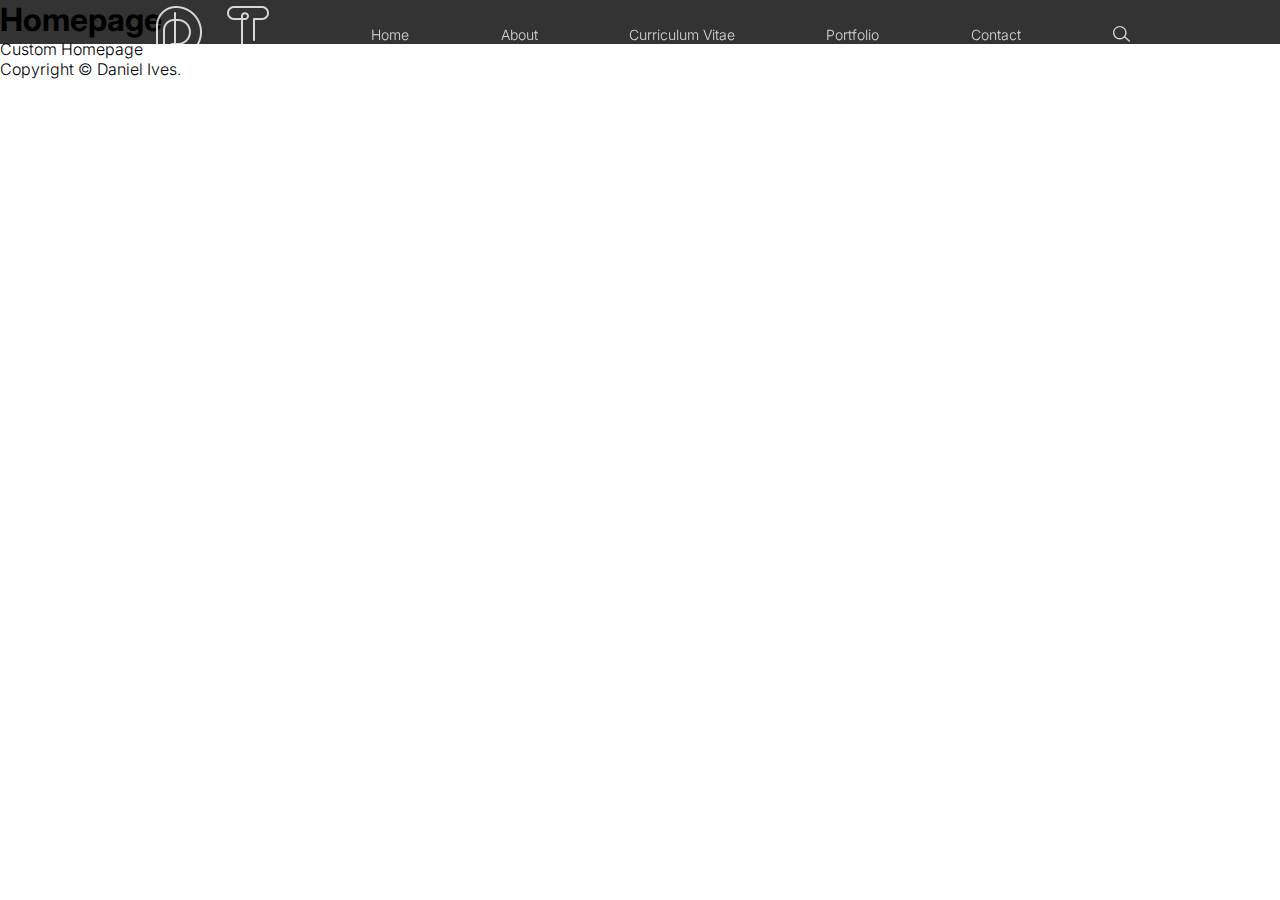
<file: index.html>
<!DOCTYPE html>
<html lang="en" class="h-100">
<head>
    <meta charset="UTF-8">
    <meta http-equiv="X-UA-Compatible" content="IE=edge">
    <meta name="viewport" content="width=device-width, initial-scale=1.0">
    <title>Homepage - danives.github.io</title>
    <link rel="preconnect" href="https://fonts.gstatic.com">
    <link href="https://fonts.googleapis.com/css2?family=Inter:wght@300;400&display=swap" rel="stylesheet">
    <link href="https://cdn.jsdelivr.net/npm/bootstrap@5.3.6/dist/css/bootstrap.min.css" rel="stylesheet" integrity="sha384-4Q6Gf2aSP4eDXB8Miphtr37CMZZQ5oXLH2yaXMJ2w8e2ZtHTl7GptT4jmndRuHDT" crossorigin="anonymous">
    
    <link rel="stylesheet" href="style.css">
</head>
<body class="d-flex flex-column h-100">

    <div class="nav-container">
        <nav>
            <ul class="mobile-nav" style="padding-left: 0px;">
                <li>
                    <a href="/website/" class="mobile-site-logo">
                        <img src="[data-uri]" alt="D"/><img src="[data-uri]" alt="I" />
                    </a>
                </li>
                <li>
                    <div class="link-bag"></div>
                </li>
                <li>
                    <div class="menu-icon-container">
                        <div class="menu-icon">
                            <span class="line-1"></span>
                            <span class="line-2"></span>
                        </div>
                    </div>
                </li>
            </ul>

            <ul class="desktop-nav">
                <li>
                    <a href="/website/" class="desktop-site-logo" style="border: none;">
                        <img src="[data-uri]" alt="D"/>
                        <img src="[data-uri]" alt="I" />
                    </a>
                </li>
                <li>
                    <a href="/website/">Home</a>
                </li>
                <li>
                    <a href="/website/about.html">About</a>
                </li>
                <li>
                    <a href="#">Curriculum Vitae</a>
                </li>
                <li>
                    <a href="#">Portfolio</a>
                </li>
                <li>
                    <a href="#">Contact</a>
                </li>
                <li>
                    <a href="#" class="link-search"></a>
                </li>
            </ul>
        </nav>

        <!-- End of navigation menu items -->

        <div class="search-container hide">
            <div class="link-search"></div>
            <div class="search-bar">
                <form action="">
                    <input type="text" placeholder="Search danives.github.io">
                </form>
            </div>
            <div class="link-close"></div>

            <div class="quick-links">
                <h2>Quick Links</h2>
                <ul>
                    <li>
                        <a href="#">Test Quick</a>
                    </li>
                </ul>
            </div>
        </div>


        <div class="mobile-search-container">
            <div class="link-search"></div>
            <div class="search-bar">
                <form action="">
                    <input type="text" placeholder="Search danives.github.io">
                </form>
            </div>
            <span class="cancel-btn">Cancel</span>

            <div class="quick-links">
                <h2>Quick Links</h2>
                <ul>
                    <li>
                        <a href="#">Test Quick 2</a>
                    </li>
                </ul>
            </div>
        </div>
        

    </div>

    <main class="flex-shrink-0"> 
        <div class="container"> 
            <h1>Homepage</h1> 
            <p>Custom Homepage</p>
        </div> 
    </main>

    <footer class="footer mt-auto py-3"> 
        <div class="footer-container"> 
            <span class="text-body-secondary">Copyright &copy; Daniel Ives.</span> 
        </div> 
    </footer>

    <div class="overlay"></div>
    
    <script src="main.js"></script>
    <script src="https://cdn.jsdelivr.net/npm/@popperjs/core@2.11.8/dist/umd/popper.min.js" integrity="sha384-I7E8VVD/ismYTF4hNIPjVp/Zjvgyol6VFvRkX/vR+Vc4jQkC+hVqc2pM8ODewa9r" crossorigin="anonymous"></script>
    <script src="https://cdn.jsdelivr.net/npm/bootstrap@5.3.6/dist/js/bootstrap.min.js" integrity="sha384-RuyvpeZCxMJCqVUGFI0Do1mQrods/hhxYlcVfGPOfQtPJh0JCw12tUAZ/Mv10S7D" crossorigin="anonymous"></script>
</body>
</html>
</file>
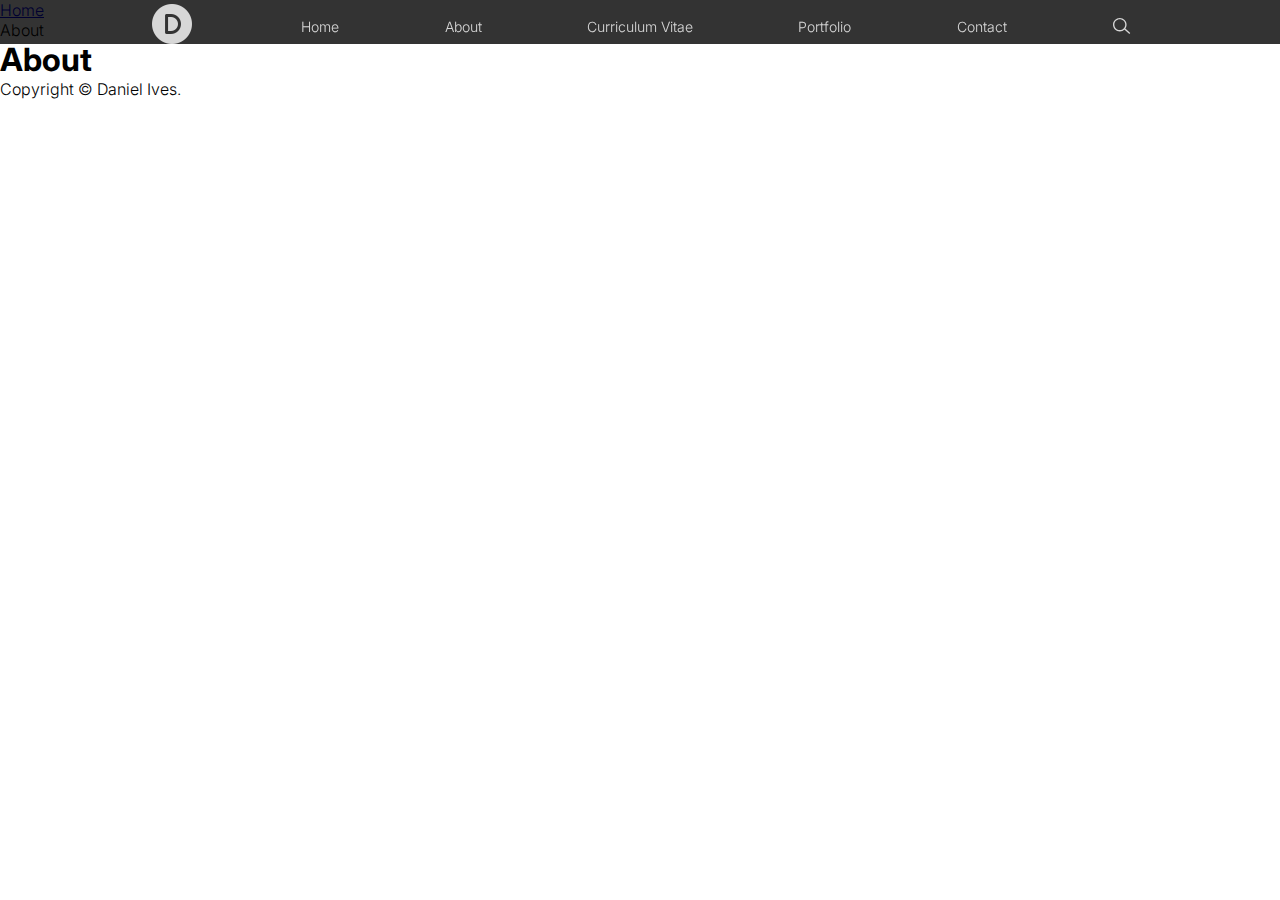
<file: about.html>
<!DOCTYPE html>
<html lang="en" class="h-100">
<head>
    <meta charset="UTF-8">
    <meta http-equiv="X-UA-Compatible" content="IE=edge">
    <meta name="viewport" content="width=device-width, initial-scale=1.0">
    <title>About / Daniel Ives · Personal Website</title>
    <link rel="icon" type="image/x-icon" href="favicon.ico">
    <link rel="preconnect" href="https://fonts.gstatic.com">
    <link href="https://fonts.googleapis.com/css2?family=Inter:wght@300;400&display=swap" rel="stylesheet">
    <link href="https://cdn.jsdelivr.net/npm/bootstrap@5.3.6/dist/css/bootstrap.min.css" rel="stylesheet" integrity="sha384-4Q6Gf2aSP4eDXB8Miphtr37CMZZQ5oXLH2yaXMJ2w8e2ZtHTl7GptT4jmndRuHDT" crossorigin="anonymous">
    <link rel="stylesheet" href="style.css">
</head>
<body class="d-flex flex-column h-100">

    <div class="nav-container">
        <nav>
            <ul class="mobile-nav" style="padding-left: 0px;">
                <li>
                    <a href="/" class="mobile-site-logo">
                        <img src="[data-uri]" alt="Logo">
                    </a>
                </li>
                <li>
                    <!--<a href="#" class="link-search"></a>-->
                </li>
                <li>
                    <div class="menu-icon-container">
                        <div class="menu-icon">
                            <span class="line-1"></span>
                            <span class="line-2"></span>
                        </div>
                    </div>
                </li>
            </ul>

            <ul class="desktop-nav">
                <li>
                    <a href="/" class="desktop-site-logo" style="border: none;">
                        <!--<img src="[data-uri]" alt="D"/>
                        <img src="[data-uri]" alt="I" />-->
                        <img src="[data-uri]" alt="Logo">
                    </a>
                </li>
                <li>
                    <a href="/">Home</a>
                </li>
                <li>
                    <a href="/about">About</a>
                </li>
                <li>
                    <a href="/cv">Curriculum Vitae</a>
                </li>
                <li>
                    <a href="/portfolio">Portfolio</a>
                </li>
                <li>
                    <a href="/contact">Contact</a>
                </li>
                <li>
                    <a href="#" class="link-search"></a>
                </li>
            </ul>
        </nav>

        <!-- End of navigation menu items -->

        <div class="search-container hide">
            <div class="link-search"></div>
            <div class="search-bar">
                <form action="">
                    <input type="text" placeholder="Search danives.github.io">
                </form>
            </div>
            <div class="link-close"></div>

            <div class="quick-links">
                <h2>Quick Links</h2>
                <ul>
                    <li>
                        <a href="#">Test Quick</a>
                    </li>
                </ul>
            </div>
        </div>


        <div class="mobile-search-container">
            <div class="link-search"></div>
            <div class="search-bar">
                <form action="">
                    <input type="text" placeholder="Search danives.github.io">
                </form>
            </div>
            <span class="cancel-btn">Cancel</span>

            <div class="quick-links">
                <h2>Quick Links</h2>
                <ul>
                    <li>
                        <a href="#">Test Quick 2</a>
                    </li>
                </ul>
            </div>
        </div>
        

    </div>

    <main class="flex-shrink-0"> 
        <div class="container"> 

            <nav style="--bs-breadcrumb-divider: url(&#34;data:image/svg+xml,%3Csvg xmlns='http://www.w3.org/2000/svg' width='8' height='8'%3E%3Cpath d='M2.5 0L1 1.5 3.5 4 1 6.5 2.5 8l4-4-4-4z' fill='%236c757d'/%3E%3C/svg%3E&#34;);" aria-label="breadcrumb">
                <ol class="breadcrumb breadcrumb-chevron p-3 bg-body-tertiary rounded-3">
                    <li class="breadcrumb-item"><a href="/">Home</a></li>
                    <li class="breadcrumb-item active" aria-current="page">About</li>
                </ol>
            </nav>

            <h1>About</h1> 
            <p></p>
        </div> 
    </main>

    <footer class="footer mt-auto py-3"> 
        <div class="footer-container"> 
            <span class="text-body-secondary">Copyright &copy; Daniel Ives.</span> 
        </div> 
    </footer>

    <div class="overlay"></div>
    
    <script src="main.js"></script>
    <script src="https://cdn.jsdelivr.net/npm/@popperjs/core@2.11.8/dist/umd/popper.min.js" integrity="sha384-I7E8VVD/ismYTF4hNIPjVp/Zjvgyol6VFvRkX/vR+Vc4jQkC+hVqc2pM8ODewa9r" crossorigin="anonymous"></script>
    <script src="https://cdn.jsdelivr.net/npm/bootstrap@5.3.6/dist/js/bootstrap.min.js" integrity="sha384-RuyvpeZCxMJCqVUGFI0Do1mQrods/hhxYlcVfGPOfQtPJh0JCw12tUAZ/Mv10S7D" crossorigin="anonymous"></script>
</body>
</html>
</file>
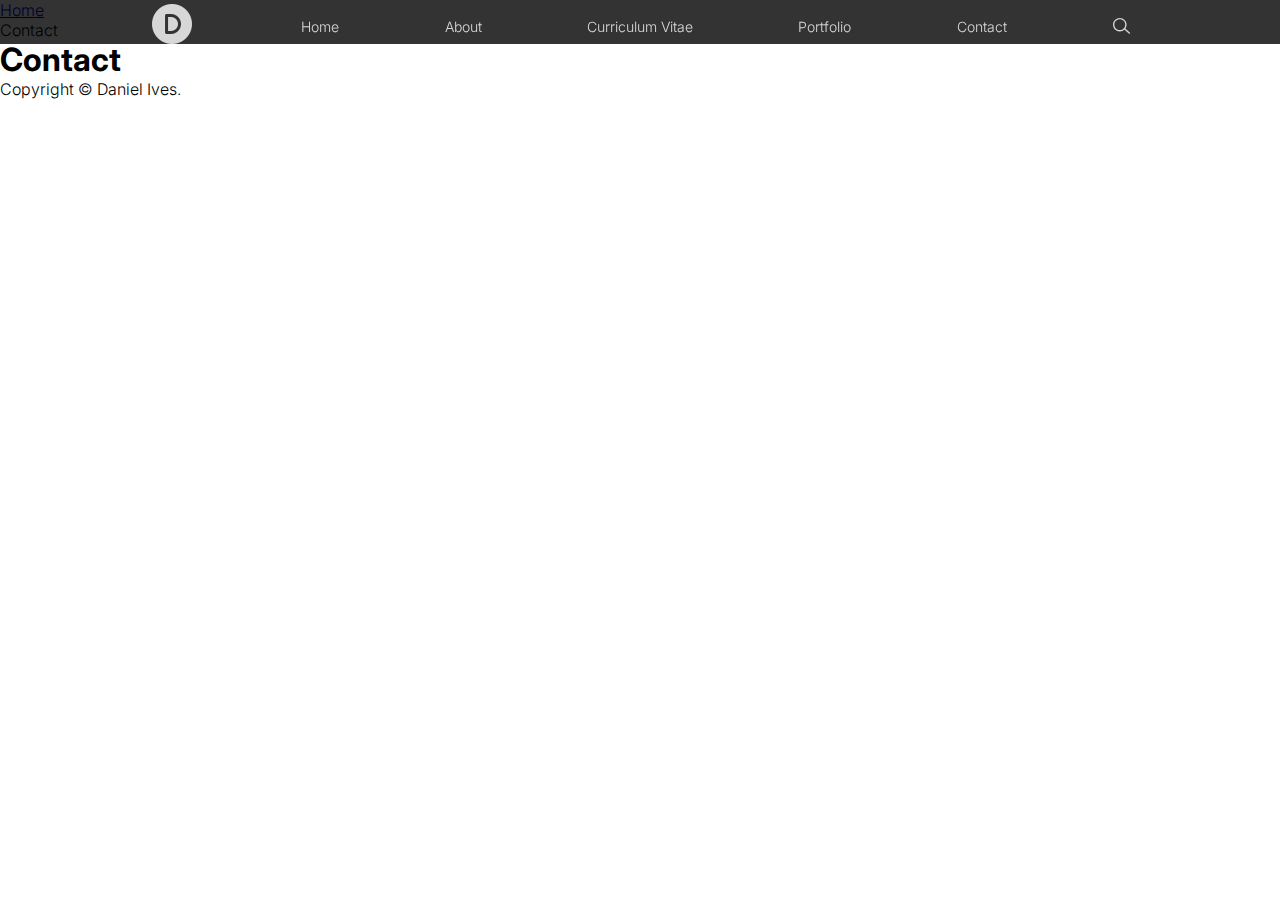
<file: contact.html>
<!DOCTYPE html>
<html lang="en" class="h-100">
<head>
    <meta charset="UTF-8">
    <meta http-equiv="X-UA-Compatible" content="IE=edge">
    <meta name="viewport" content="width=device-width, initial-scale=1.0">
    <title>Contact / Daniel Ives · Personal Website</title>
    <link rel="icon" type="image/x-icon" href="favicon.ico">
    <link rel="preconnect" href="https://fonts.gstatic.com">
    <link href="https://fonts.googleapis.com/css2?family=Inter:wght@300;400&display=swap" rel="stylesheet">
    <link href="https://cdn.jsdelivr.net/npm/bootstrap@5.3.6/dist/css/bootstrap.min.css" rel="stylesheet" integrity="sha384-4Q6Gf2aSP4eDXB8Miphtr37CMZZQ5oXLH2yaXMJ2w8e2ZtHTl7GptT4jmndRuHDT" crossorigin="anonymous">
    <link rel="stylesheet" href="style.css">
</head>
<body class="d-flex flex-column h-100">

    <div class="nav-container">
        <nav>
            <ul class="mobile-nav" style="padding-left: 0px;">
                <li>
                    <a href="/" class="mobile-site-logo">
                        <img src="[data-uri]" alt="Logo">
                    </a>
                </li>
                <li>
                    <!--<div class="link-search"></div>-->
                </li>
                <li>
                    <div class="menu-icon-container">
                        <div class="menu-icon">
                            <span class="line-1"></span>
                            <span class="line-2"></span>
                        </div>
                    </div>
                </li>
            </ul>

            <ul class="desktop-nav">
                <li>
                    <a href="/" class="desktop-site-logo" style="border: none;">
                        <img src="[data-uri]" alt="Logo">
                    </a>
                </li>
                <li>
                    <a href="/">Home</a>
                </li>
                <li>
                    <a href="/about">About</a>
                </li>
                <li>
                    <a href="/cv">Curriculum Vitae</a>
                </li>
                <li>
                    <a href="/portfolio">Portfolio</a>
                </li>
                <li>
                    <a href="/contact">Contact</a>
                </li>
                <li>
                    <a href="#" class="link-search"></a>
                </li>
            </ul>
        </nav>

        <!-- End of navigation menu items -->

        <div class="search-container hide">
            <div class="link-search"></div>
            <div class="search-bar">
                <form action="">
                    <input type="text" placeholder="Search danives.github.io">
                </form>
            </div>
            <div class="link-close"></div>

            <div class="quick-links">
                <h2>Quick Links</h2>
                <ul>
                    <li>
                        <a href="#">Test Quick</a>
                    </li>
                </ul>
            </div>
        </div>


        <div class="mobile-search-container">
            <div class="link-search"></div>
            <div class="search-bar">
                <form action="">
                    <input type="text" placeholder="Search danives.github.io">
                </form>
            </div>
            <span class="cancel-btn">Cancel</span>

            <div class="quick-links">
                <h2>Quick Links</h2>
                <ul>
                    <li>
                        <a href="#">Test Quick 2</a>
                    </li>
                </ul>
            </div>
        </div>
        

    </div>

    <main class="flex-shrink-0"> 
        <div class="container"> 

            <nav style="--bs-breadcrumb-divider: url(&#34;data:image/svg+xml,%3Csvg xmlns='http://www.w3.org/2000/svg' width='8' height='8'%3E%3Cpath d='M2.5 0L1 1.5 3.5 4 1 6.5 2.5 8l4-4-4-4z' fill='%236c757d'/%3E%3C/svg%3E&#34;);" aria-label="breadcrumb">
                <ol class="breadcrumb breadcrumb-chevron p-3 bg-body-tertiary rounded-3">
                    <li class="breadcrumb-item"><a href="/">Home</a></li>
                    <li class="breadcrumb-item active" aria-current="page">Contact</li>
                </ol>
            </nav>

            <h1>Contact</h1> 
            <p></p>
        </div> 
    </main>

    <footer class="footer mt-auto py-3"> 
        <div class="footer-container"> 
            <span class="text-body-secondary">Copyright &copy; Daniel Ives.</span> 
        </div> 
    </footer>

    <div class="overlay"></div>
    
    <script src="main.js"></script>
    <script src="https://cdn.jsdelivr.net/npm/@popperjs/core@2.11.8/dist/umd/popper.min.js" integrity="sha384-I7E8VVD/ismYTF4hNIPjVp/Zjvgyol6VFvRkX/vR+Vc4jQkC+hVqc2pM8ODewa9r" crossorigin="anonymous"></script>
    <script src="https://cdn.jsdelivr.net/npm/bootstrap@5.3.6/dist/js/bootstrap.min.js" integrity="sha384-RuyvpeZCxMJCqVUGFI0Do1mQrods/hhxYlcVfGPOfQtPJh0JCw12tUAZ/Mv10S7D" crossorigin="anonymous"></script>
</body>
</html>
</file>
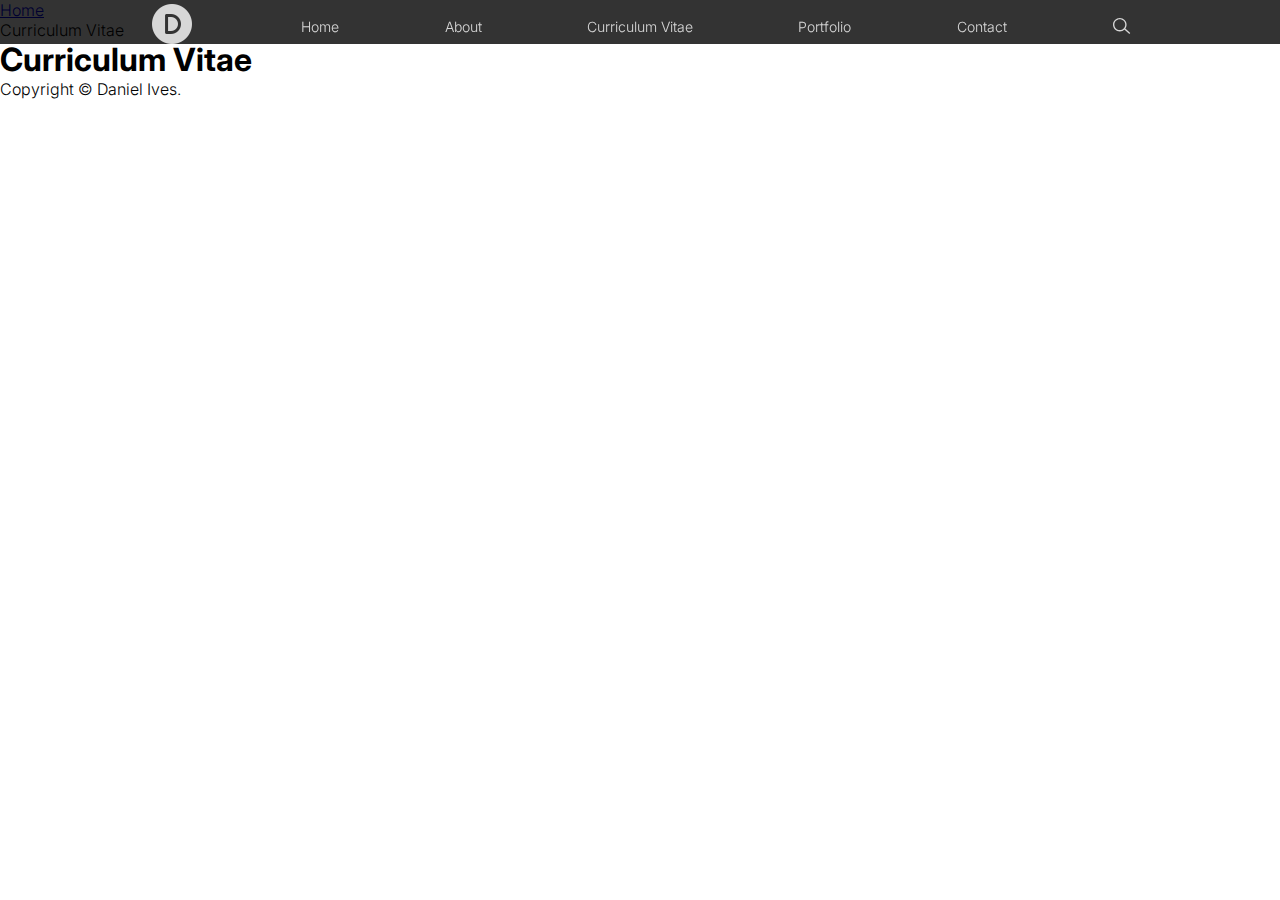
<file: cv.html>
<!DOCTYPE html>
<html lang="en" class="h-100">
<head>
    <meta charset="UTF-8">
    <meta http-equiv="X-UA-Compatible" content="IE=edge">
    <meta name="viewport" content="width=device-width, initial-scale=1.0">
    <title>Curriculum Vitae / Daniel Ives · Personal Website</title>
    <link rel="icon" type="image/x-icon" href="favicon.ico">
    <link rel="preconnect" href="https://fonts.gstatic.com">
    <link href="https://fonts.googleapis.com/css2?family=Inter:wght@300;400&display=swap" rel="stylesheet">
    <link href="https://cdn.jsdelivr.net/npm/bootstrap@5.3.6/dist/css/bootstrap.min.css" rel="stylesheet" integrity="sha384-4Q6Gf2aSP4eDXB8Miphtr37CMZZQ5oXLH2yaXMJ2w8e2ZtHTl7GptT4jmndRuHDT" crossorigin="anonymous">
    <link rel="stylesheet" href="style.css">
</head>
<body class="d-flex flex-column h-100">

    <div class="nav-container">
        <nav>
            <ul class="mobile-nav" style="padding-left: 0px;">
                <li>
                    <a href="/website/" class="mobile-site-logo">
                        <!--<img src="[data-uri]" alt="D"/><img src="[data-uri]" alt="I" />-->
                        <img src="[data-uri]" alt="Logo">
                    </a>
                </li>
                <li>
                    <div class="link-search"></div>
                </li>
                <li>
                    <div class="menu-icon-container">
                        <div class="menu-icon">
                            <span class="line-1"></span>
                            <span class="line-2"></span>
                        </div>
                    </div>
                </li>
            </ul>

            <ul class="desktop-nav">
                <li>
                    <a href="/website/" class="desktop-site-logo" style="border: none;">
                        <img src="[data-uri]" alt="Logo">
                    </a>
                </li>
                <li>
                    <a href="/website/">Home</a>
                </li>
                <li>
                    <a href="/website/about.html">About</a>
                </li>
                <li>
                    <a href="/website/cv.html">Curriculum Vitae</a>
                </li>
                <li>
                    <a href="/website/portfolio.html">Portfolio</a>
                </li>
                <li>
                    <a href="/website/contact.html">Contact</a>
                </li>
                <li>
                    <a href="#" class="link-search"></a>
                </li>
            </ul>
        </nav>

        <!-- End of navigation menu items -->

        <div class="search-container hide">
            <div class="link-search"></div>
            <div class="search-bar">
                <form action="">
                    <input type="text" placeholder="Search danives.github.io">
                </form>
            </div>
            <div class="link-close"></div>

            <div class="quick-links">
                <h2>Quick Links</h2>
                <ul>
                    <li>
                        <a href="#">Test Quick</a>
                    </li>
                </ul>
            </div>
        </div>


        <div class="mobile-search-container">
            <div class="link-search"></div>
            <div class="search-bar">
                <form action="">
                    <input type="text" placeholder="Search danives.github.io">
                </form>
            </div>
            <span class="cancel-btn">Cancel</span>

            <div class="quick-links">
                <h2>Quick Links</h2>
                <ul>
                    <li>
                        <a href="#">Test Quick 2</a>
                    </li>
                </ul>
            </div>
        </div>
        

    </div>

    <main class="flex-shrink-0"> 
        <div class="container">
            
            <nav style="--bs-breadcrumb-divider: url(&#34;data:image/svg+xml,%3Csvg xmlns='http://www.w3.org/2000/svg' width='8' height='8'%3E%3Cpath d='M2.5 0L1 1.5 3.5 4 1 6.5 2.5 8l4-4-4-4z' fill='%236c757d'/%3E%3C/svg%3E&#34;);" aria-label="breadcrumb">
                <ol class="breadcrumb breadcrumb-chevron p-3 bg-body-tertiary rounded-3">
                    <li class="breadcrumb-item"><a href="/website/">Home</a></li>
                    <li class="breadcrumb-item active" aria-current="page">Curriculum Vitae</li>
                </ol>
            </nav>

            <h1>Curriculum Vitae</h1> 
            <p></p>
        </div> 
    </main>

    <footer class="footer mt-auto py-3"> 
        <div class="footer-container"> 
            <span class="text-body-secondary">Copyright &copy; Daniel Ives.</span> 
        </div> 
    </footer>

    <div class="overlay"></div>
    
    <script src="main.js"></script>
    <script src="https://cdn.jsdelivr.net/npm/@popperjs/core@2.11.8/dist/umd/popper.min.js" integrity="sha384-I7E8VVD/ismYTF4hNIPjVp/Zjvgyol6VFvRkX/vR+Vc4jQkC+hVqc2pM8ODewa9r" crossorigin="anonymous"></script>
    <script src="https://cdn.jsdelivr.net/npm/bootstrap@5.3.6/dist/js/bootstrap.min.js" integrity="sha384-RuyvpeZCxMJCqVUGFI0Do1mQrods/hhxYlcVfGPOfQtPJh0JCw12tUAZ/Mv10S7D" crossorigin="anonymous"></script>
</body>
</html>
</file>
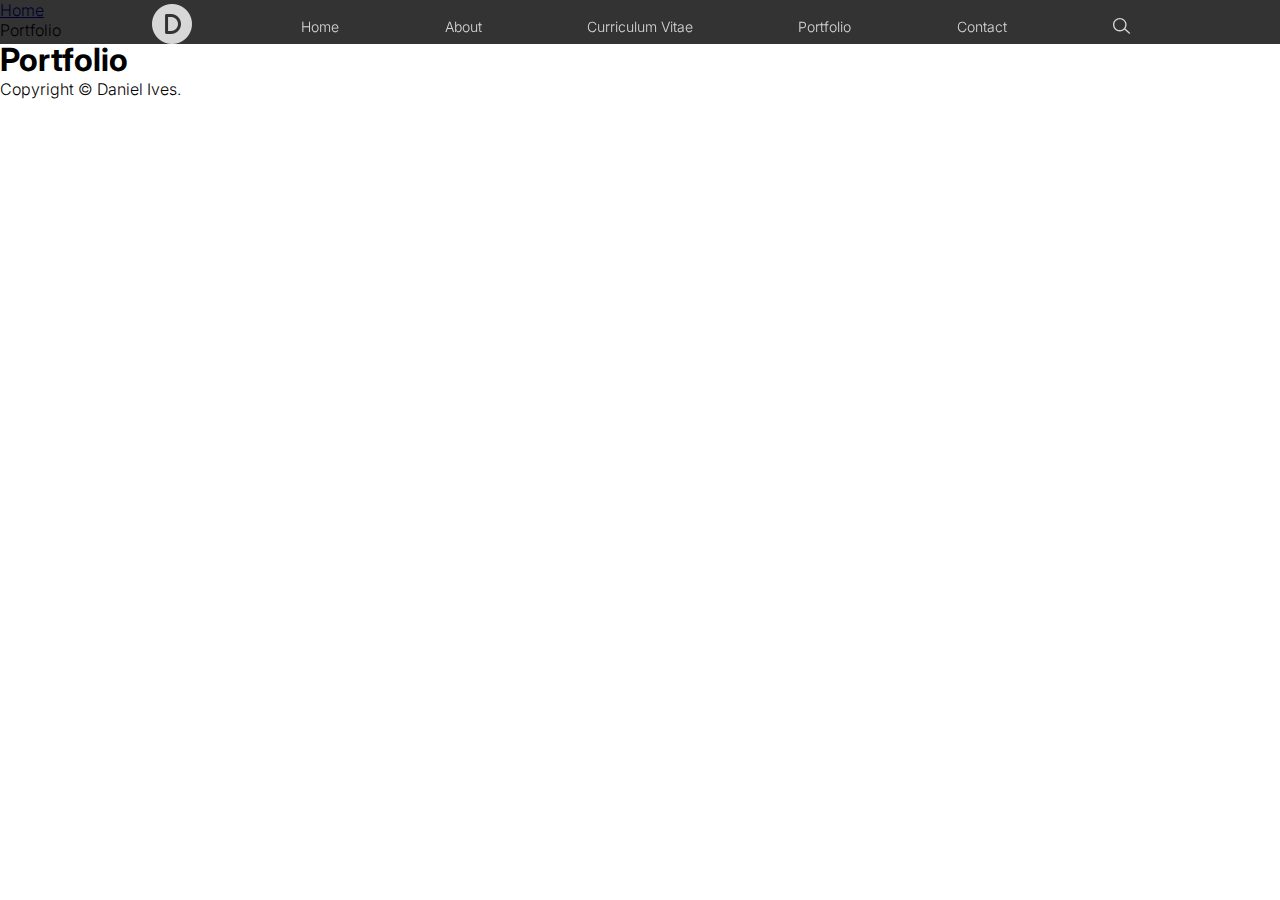
<file: portfolio.html>
<!DOCTYPE html>
<html lang="en" class="h-100">
<head>
    <meta charset="UTF-8">
    <meta http-equiv="X-UA-Compatible" content="IE=edge">
    <meta name="viewport" content="width=device-width, initial-scale=1.0">
    <title>Portfolio / Daniel Ives · Personal Website</title>
    <link rel="preconnect" href="https://fonts.gstatic.com">
    <link href="https://fonts.googleapis.com/css2?family=Inter:wght@300;400&display=swap" rel="stylesheet">
    <link href="https://cdn.jsdelivr.net/npm/bootstrap@5.3.6/dist/css/bootstrap.min.css" rel="stylesheet" integrity="sha384-4Q6Gf2aSP4eDXB8Miphtr37CMZZQ5oXLH2yaXMJ2w8e2ZtHTl7GptT4jmndRuHDT" crossorigin="anonymous">
    <link rel="stylesheet" href="style.css">
</head>
<body class="d-flex flex-column h-100">

    <div class="nav-container">
        <nav>
            <ul class="mobile-nav" style="padding-left: 0px;">
                <li>
                    <a href="/website/" class="mobile-site-logo">
                        <img src="[data-uri]" alt="Logo">
                    </a>
                </li>
                <li>
                    <div class="link-search"></div>
                </li>
                <li>
                    <div class="menu-icon-container">
                        <div class="menu-icon">
                            <span class="line-1"></span>
                            <span class="line-2"></span>
                        </div>
                    </div>
                </li>
            </ul>

            <ul class="desktop-nav">
                <li>
                    <a href="/website/" class="desktop-site-logo" style="border: none;">
                        <img src="[data-uri]" alt="Logo">
                    </a>
                </li>
                <li>
                    <a href="/website/">Home</a>
                </li>
                <li>
                    <a href="/website/about.html">About</a>
                </li>
                <li>
                    <a href="/website/cv.html">Curriculum Vitae</a>
                </li>
                <li>
                    <a href="/website/portfolio.html">Portfolio</a>
                </li>
                <li>
                    <a href="/website/contact.html">Contact</a>
                </li>
                <li>
                    <a href="#" class="link-search"></a>
                </li>
            </ul>
        </nav>

        <!-- End of navigation menu items -->

        <div class="search-container hide">
            <div class="link-search"></div>
            <div class="search-bar">
                <form action="">
                    <input type="text" placeholder="Search danives.github.io">
                </form>
            </div>
            <div class="link-close"></div>

            <div class="quick-links">
                <h2>Quick Links</h2>
                <ul>
                    <li>
                        <a href="#">Test Quick</a>
                    </li>
                </ul>
            </div>
        </div>


        <div class="mobile-search-container">
            <div class="link-search"></div>
            <div class="search-bar">
                <form action="">
                    <input type="text" placeholder="Search danives.github.io">
                </form>
            </div>
            <span class="cancel-btn">Cancel</span>

            <div class="quick-links">
                <h2>Quick Links</h2>
                <ul>
                    <li>
                        <a href="#">Test Quick 2</a>
                    </li>
                </ul>
            </div>
        </div>
        

    </div>

    <main class="flex-shrink-0"> 
        <div class="container">

            <nav style="--bs-breadcrumb-divider: url(&#34;data:image/svg+xml,%3Csvg xmlns='http://www.w3.org/2000/svg' width='8' height='8'%3E%3Cpath d='M2.5 0L1 1.5 3.5 4 1 6.5 2.5 8l4-4-4-4z' fill='%236c757d'/%3E%3C/svg%3E&#34;);" aria-label="breadcrumb">
                <ol class="breadcrumb breadcrumb-chevron p-3 bg-body-tertiary rounded-3">
                    <li class="breadcrumb-item"><a href="/website/">Home</a></li>
                    <li class="breadcrumb-item active" aria-current="page">Portfolio</li>
                </ol>
            </nav>

            <h1>Portfolio</h1> 
            <p></p>
        </div> 
    </main>

    <footer class="footer mt-auto py-3"> 
        <div class="footer-container"> 
            <span class="text-body-secondary">Copyright &copy; Daniel Ives.</span> 
        </div> 
    </footer>

    <div class="overlay"></div>
    
    <script src="main.js"></script>
    <script src="https://cdn.jsdelivr.net/npm/@popperjs/core@2.11.8/dist/umd/popper.min.js" integrity="sha384-I7E8VVD/ismYTF4hNIPjVp/Zjvgyol6VFvRkX/vR+Vc4jQkC+hVqc2pM8ODewa9r" crossorigin="anonymous"></script>
    <script src="https://cdn.jsdelivr.net/npm/bootstrap@5.3.6/dist/js/bootstrap.min.js" integrity="sha384-RuyvpeZCxMJCqVUGFI0Do1mQrods/hhxYlcVfGPOfQtPJh0JCw12tUAZ/Mv10S7D" crossorigin="anonymous"></script>
</body>
</html>
</file>
<file: style.css>
*,
*::after,
*::before {
    margin: 0;
    padding: 0;
    box-sizing: border-box;
}

body {
    font-family: "Inter", sans-serif;
    font-weight: 300;
    overflow-y: scroll;
}

/* Desktop Nav */

.nav-container {
    background: rgba(0, 0, 0, 0.8);
    height: 44px;
    z-index: 300;
    position: fixed;
    left: 0;
    top: 0;
    right: 0;
}

.nav-container nav {
    width: 1000px;
    margin: 0 auto;
    padding: 0 8px;
    height: 100%;
}

nav .desktop-nav {
    display: flex;
    justify-content: space-between;
    align-items: center;
    list-style: none;
}

nav .desktop-nav li a {
    color: #fff;
    text-decoration: none;
    font-size: 14px;
    opacity: 0.8;
    transition: opacity 400ms;
}

nav .desktop-nav li a:hover {
    opacity: 1;
}

.link-logo {
    background: url('images/apple-logo.svg');
    display: block;
    background-position: center;
    height: 44px;
    width: 15px;
    background-repeat: no-repeat;
}

.link-search {
    background: url('images/search-icon.svg');
    display: block;
    background-position: center;
    background-size: 18px;
    height: 44px;
    width: 20px;
    background-repeat: no-repeat;
}

.link-bag {
    background: url('images/bag-icon.svg');
    display: block;
    background-position: center;
    background-size: 17px;
    height: 44px;
    width: 20px;
    background-repeat: no-repeat;
}

.link-close {
    background: url('images/close-icon.svg');
    display: block;
    background-position: center;
    background-size: 17px;
    height: 44px;
    width: 20px;
    background-repeat: no-repeat;
}

/* Search Container */

.search-container.hide {
    opacity: 0;
    pointer-events: none;
}

.search-container {
    width: 60%;
    margin: 0 auto;
    padding: 0 42px;
    position: fixed;
    top: 0;
    left: 0;
    right: 0;
    z-index: 200;
}

.search-container .link-search {
    position: absolute;
    left: 12px;
    opacity: 0.5;
}

.search-container .link-close {
    position: absolute;
    top: 0;
    right: 12px;
    opacity: 0.5;
    cursor: pointer;
    transition: all 400ms;
}

.search-container .link-close:hover {
    opacity: 0.7;
}

.search-container form {
    width: 100%;
    margin: 0 auto;
}

.search-container form input {
    width: 100%;
    height: 44px;
    border: 0;
    outline: none;
    background: transparent;
    color: #fff;
    font-family: "Inter", sans-serif;
    font-size: 17px;
}

/* Overlay */

.overlay.show {
    position: fixed;
    background: rgba(0, 0, 0, 0.48);
    width: 100%;
    height: 100vh;
    left: 0;
    top: 0;
    z-index: 100;
}

/* Quick Links */

.search-container .quick-links {
    background: #fff;
    position: absolute;
    left: 0;
    right: 0;
    padding: 16px 8px;
    border-radius: 0 0 16px 16px;
}

.search-container .quick-links h2 {
    text-transform: uppercase;
    font-size: 12px;
    color: #6e6e73;
    margin: 0 32px;
    margin-top: 10px;
}

.search-container .quick-links ul {
    list-style: none;
    margin-top: 12px;
}

.search-container .quick-links ul li a {
    display: inline-block;
    width: 100%;
    padding: 8px 50px;
    font-size: 14px;
    color: #1d1d1f;
    text-decoration: none;
    font-weight: 400;
}

.search-container .quick-links ul li a:hover {
    background: #f5f5f5;
    color: #2997ff;
}

/* Desktop Nav Animation */

.desktop-nav li {
    transition: all 400ms ease;
}

.desktop-nav.hide li {
    opacity: 0;
    transform: scale(0.8);
    pointer-events: none;
}

/* Overlay Animation */

.overlay {
    transition: all 400ms ease;
}

/* Navigation Menu Items Transition Delay */

.desktop-nav li:nth-of-type(1),
.desktop-nav.hide li:nth-of-type(10) {
    transition-delay: 0ms;
}

.desktop-nav li:nth-of-type(2),
.desktop-nav.hide li:nth-of-type(9) {
    transition-delay: 30ms;
}

.desktop-nav li:nth-of-type(3),
.desktop-nav.hide li:nth-of-type(8) {
    transition-delay: 60ms;
}

.desktop-nav li:nth-of-type(4),
.desktop-nav.hide li:nth-of-type(7) {
    transition-delay: 90ms;
}

.desktop-nav li:nth-of-type(5),
.desktop-nav.hide li:nth-of-type(6) {
    transition-delay: 120ms;
}

.desktop-nav li:nth-of-type(6),
.desktop-nav.hide li:nth-of-type(5) {
    transition-delay: 150ms;
}

.desktop-nav li:nth-of-type(7),
.desktop-nav.hide li:nth-of-type(4) {
    transition-delay: 180ms;
}

.desktop-nav li:nth-of-type(8),
.desktop-nav.hide li:nth-of-type(3) {
    transition-delay: 210ms;
}

.desktop-nav li:nth-of-type(9),
.desktop-nav.hide li:nth-of-type(2) {
    transition-delay: 240ms;
}

.desktop-nav li:nth-of-type(10),
.desktop-nav.hide li:nth-of-type(1) {
    transition-delay: 270ms;
}

/* Search Container Animation */

.search-container form,
.search-container .link-search {
    opacity: 1;
    transform: translateX(0);
    transition: all 400ms ease;
    transition-delay: 300ms;
}

.search-container.hide form,
.search-container.hide .link-search {
    opacity: 0;
    transform: translateX(50px);
}

.search-container .link-search {
    opacity: 0.6;
}

.search-container.hide .link-close {
    opacity: 0;
}

.search-container .link-close {
    opacity: 0.5;
    transition: all 400ms ease;
    transition-delay: 400ms;
}

.search-container.hide .quick-links h2 {
    opacity: 0;
    transform: translateX(50px);
}

.search-container .quick-links h2 {
    opacity: 1;
    transform: translateX(0);
    transition: all 400ms ease;
    transition-delay: 100ms;
}

.search-container.hide .quick-links ul li {
    transform: translateX(60px);
    opacity: 0;
}

.search-container .quick-links ul li {
    opacity: 1;
    transform: translateX(0);
    transition: all 400ms ease;
}

.search-container .quick-links ul li:nth-of-type(1) {
    transition-delay: 120ms;
} 

.search-container .quick-links ul li:nth-of-type(2) {
    transition-delay: 140ms;
} 

.search-container .quick-links ul li:nth-of-type(3) {
    transition-delay: 160ms;
} 

.search-container .quick-links ul li:nth-of-type(4) {
    transition-delay: 180ms;
} 

.search-container .quick-links ul li:nth-of-type(5) {
    transition-delay: 200ms;
} 


/* Hidden Items */

.mobile-nav,
.mobile-search-container {
    display: none;
}


/* Media Queries */

@media (max-width: 1100px) {
    .nav-container nav {
        width: 100%;
        padding: 0 32px;
    }
}

@media (max-width: 768px) {
    .nav-container .desktop-nav {
        flex-direction: column;
        position: fixed;
        top: 0;
        left: 0;
        width: 100%;
        height: 0vh;
        background: #000;
        justify-content: start;
        overflow: hidden;
        z-index: -1;
        transition: all 1000ms ease;
    }

    .nav-container.active .desktop-nav {
        height: 100vh;
    }

    .nav-container .desktop-nav li {
        width: 100%;
        padding: 0 32px;
    }

    .nav-container .desktop-nav li:first-child {
        margin-top: 120px;
    }

    .nav-container .desktop-nav .link-logo,
    .nav-container .desktop-nav .link-search,
    .nav-container .desktop-nav .link-bag {
        display: none;
    }

    .nav-container .desktop-nav li a {
        padding: 16px 0;
        display: inline-block;
        border-bottom: 1px solid #616161;
        width: 100%;
        font-size: 17px;
        transform: translateY(-80px);
        opacity: 0;
        transition: all 700ms ease;
    }

    .nav-container.active .desktop-nav li a {
        transform: translateY(0);
        opacity: 1;
    }

    /* Mobile Nav */

    nav .mobile-nav {
        display: flex;
        width: 100%;
        justify-content: space-between;
        list-style: none;
    }

    nav .menu-icon-container {
        width: 20px;
        height: 44px;
        display: flex;
        align-items: center;
        cursor: pointer;
    }

    nav .menu-icon {
        position: relative;
        width: 100%;
    }

    nav .menu-icon .line-1,
    nav .menu-icon .line-2 {
        position: absolute;
        height: 1px;
        width: 100%;
        background: #fff;
        transition-property: transform, top;
        transition-delay: 0ms, 160ms;
        transition-duration: 200ms;
    }

    nav .menu-icon .line-1 {
        top: -4px;
    }

    nav .menu-icon .line-2 {
        top: 4px;
    }

    .nav-container.active nav .menu-icon-container .menu-icon .line-1 {
        top: 0;
        transform: rotateZ(45deg);
        transition-property: top, transform;
        transition-delay: 0ms, 160ms;
        transition-duration: 200ms;
    }

    .nav-container.active nav .menu-icon-container .menu-icon .line-2 {
        top: 0;
        transform: rotateZ(-45deg);
        transition-property: top, transform;
        transition-delay: 0ms, 160ms;
        transition-duration: 200ms;
    }

    /* Bag Icon Animation */

    .nav-container.active .mobile-nav .link-bag {
        transform: translateY(8px);
        opacity: 0;
        pointer-events: none;
    }

    .nav-container .mobile-nav .link-bag {
        transition: all 1000ms ease;
    }



    /* Search Box */

    .mobile-search-container input {
        width: 100%;
        padding: 12px 36px;
        font-family: "Inter", sans-serif;
        font-size: 17px;
        background: #1b1b1b;
        border: 0;
        color: #fff;
        border-radius: 8px;
        outline: none;
    }

    .mobile-search-container {
        position: relative;
        padding: 0 16px;
        margin-top: -30px;
        border-bottom: 1px solid #616161;
        display: flex;
        padding-bottom: 16px;
        align-items: center;
        transform: rotateX(90deg);
        opacity: 0;
        transition: all 600ms ease;
    }

    .nav-container.active .mobile-search-container {
        transform: rotateX(0deg);
        margin-top: 10px;
        opacity: 1;
    }

    .mobile-search-container .link-search {
        position: absolute;
        left: 24px;
        opacity: .5;
        background-size: 15px;
    }

    /* Nav Move Up */

    .nav-container nav.move-up {
        margin-top: -40px;
    }

    /* Cancel Button */

    .mobile-search-container .cancel-btn {
        color: #2997ff;
        font-size: 17px;
        font-weight: 400;
        cursor: pointer;
        width: 0px;
        overflow: hidden;
        transition: all 400ms ease;
    }

    .mobile-search-container .search-bar.active + .cancel-btn {
        padding: 0 16px;
        width: 74px;
    }

    .mobile-search-container .search-bar {
        flex: 1;
    }

    /* Desktop Nav Move Down */

    nav .desktop-nav.move-down li:first-child {
        margin-top: 150px;
    }

    nav .desktop-nav.move-down li {
        opacity: 0;
        pointer-events: none;
    }

    
    /* Quick Links */

    .mobile-search-container .search-bar.active ~ .quick-links {
        top: 80px;
        opacity: 1;
        pointer-events: auto;
        transition-delay: 40ms;
    }

    .mobile-search-container .quick-links {
        position: absolute;
        left: 0;
        right: 0;
        padding: 0 32px;
        opacity: 0;
        pointer-events: none;
        top: 10px;
        transition: all 400ms ease;
    }

    .mobile-search-container .quick-links ul {
        list-style: none;
    }

    .mobile-search-container .quick-links h2 {
        color: #86868b;
        font-size: 12px;
        text-transform: uppercase;
        font-weight: 400;
    }

    .mobile-search-container .quick-links ul li a {
        padding: 16px 0;
        display: inline-block;
        text-decoration: none;
        color: #fff;
        font-size: 14px;
        font-weight: 400;
        border-bottom: 1px solid #616161;
        width: 100%;
    }

    .mobile-search-container .quick-links ul li a:hover {
        color: #2997ff;
    }

    /* Nav Animation */

    .nav-container nav {
        transition: all 400ms ease;
    }
}


input,
div,
span,
a {
    -webkit-tap-highlight-color: rgba(0, 0, 0, 0);
}
</file>
